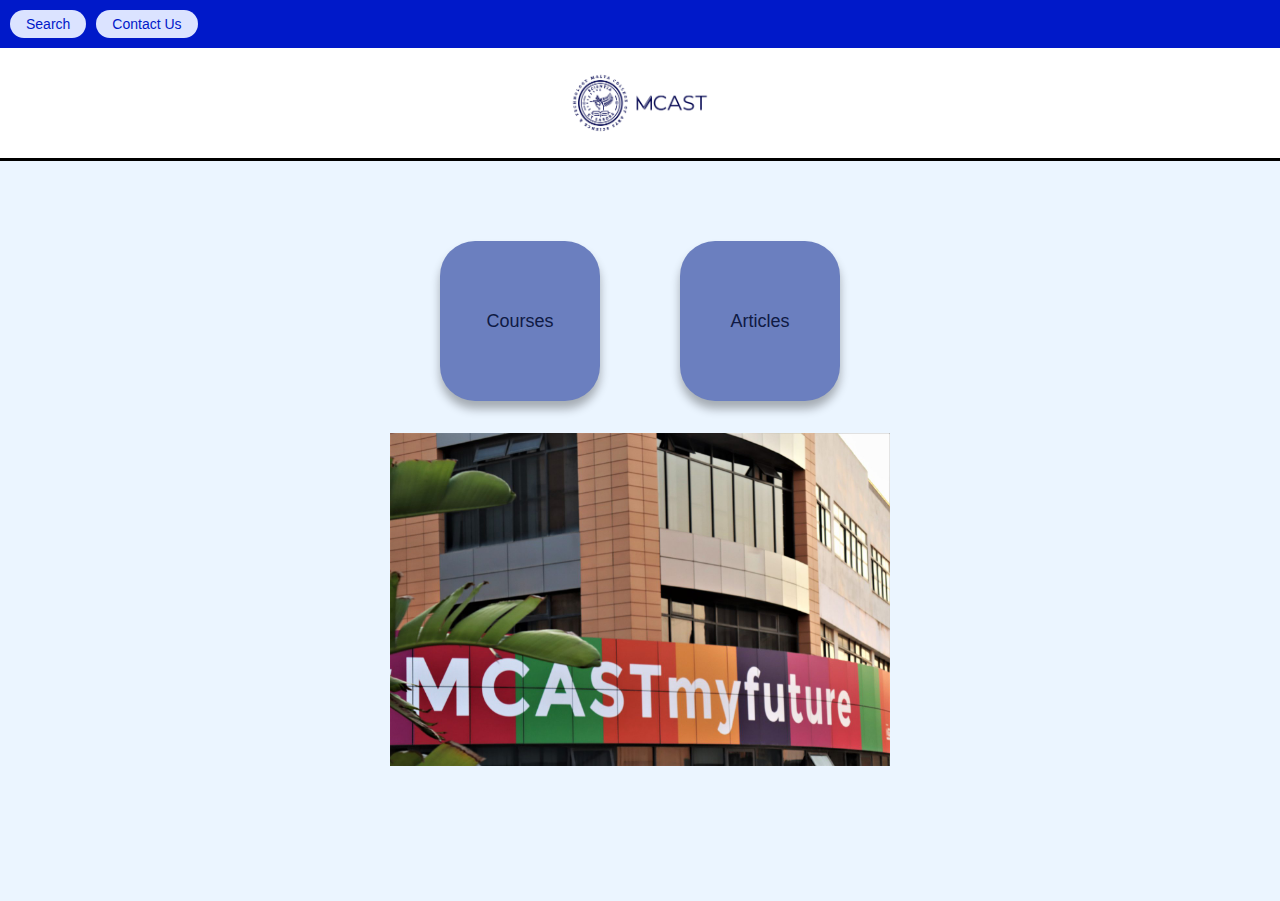
<file: index.html>
<!DOCTYPE html>
<html lang="en">
<head>
  <meta charset="UTF-8" />
  <title>MCAST Institute for the Creative Arts</title>
  <link rel="stylesheet" href="style.css" />
</head>
<body>

  <!-- Top Blue Bar -->
  <div class="top-bar">
    <a href="#" class="top-btn">Search</a>
    <a href="contact.html" class="top-btn">Contact Us</a>
  </div>

  <!-- Header -->
  <header class="header">
    <img src="MCAST Tool bar.jpg" alt="MCAST Logo" class="logo" />
  </header>

  <!-- Main Content -->
<main class="main">
  <div class="horizontal">
    <a href="courses.html" class="card">Courses</a>
    <a href="articles.html" class="card">Articles</a>
  </div>
  
  <article class="horizontal">
    <figure class="mt-2">
      <img src="MCAST Main Campus.jpg" class="big-image">
    </figure>
  </article>
</main>


</body>
</html>
</file>
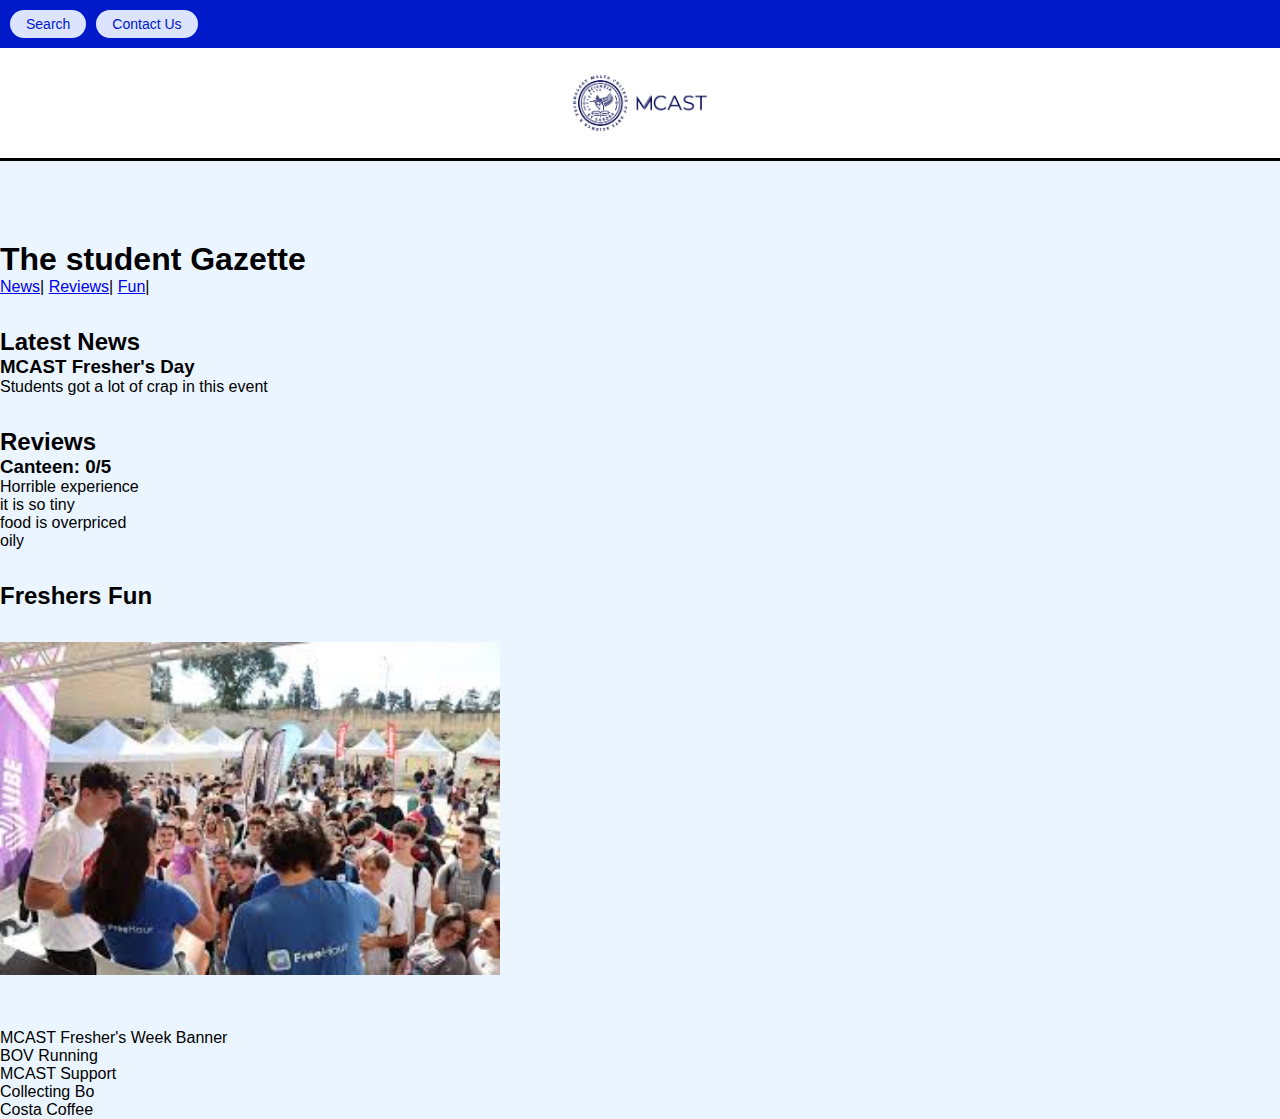
<file: articles.html>
<!DOCTYPE html>
<html lang="en">
<head>
    <meta charset="UTF-8">
    <meta name="viewport" content="whidth-device, initial-scale=1.0">

    <!-- Custom Font-->
    <link rel="preconnect" href="https://fonts.googleapis.com">
    <link rel="preconnect" href="https://fonts.gstatic.com" crossorigin>
    <link href="https://fonts.googleapis.com/css2?family=Delius&family=Lobster&display=swap" rel="stylesheet">
    <link rel="stylesheet" href="style.css">

    <title>Articles</title>
</head>
<body>
    
    <!-- Top Blue Bar -->
    <div class="top-bar">
        <a href="#" class="top-btn">Search</a>
        <a href="contact.html" class="top-btn">Contact Us</a>
    </div>
    
    <!-- Header -->
    <header class="header">
        <img src="MCAST Tool bar.jpg" alt="MCAST Logo" class="logo" />
    </header>
    
 
    
    <!--This is a comment and will not show up on the page-->
    <!--This is a visible content on our website-->
    

    <!-- The main content for this website-->
    <main class="main">
        <div class="container">

            <header>
                <h1>The student Gazette</h1>
                <!--Navigation for the website-->
                <nav>
                    <!--Links/anchor tags-->
                    <a href="news">News</a>&vert;
                    <a href="reviews">Reviews</a>&vert;
                    <a href="Fun">Fun</a>&vert;
                </nav>
            </header>
            
            <section id="news">
                <h2> Latest News</h2>
                <!-- An element of the thematic section-->
                <article>
                    <h3>MCAST Fresher's Day</h3>
                    <p> Students got a lot of crap in this event</p>
                </article>
            </section>
            
            <!--Review of Canteen-->
            <section id="reviews">
                <h2>Reviews</h2>
                
                <!-- A second element of the thematic section-->
                <article>
                    <h3>Canteen: 0/5</h3>
                    <ul>
                        <li>Horrible experience</li>
                        <li>it is so tiny</li> 
                        <li>food is overpriced</li>
                        <li>oily</li>
                    </ul>
                    
                </article>
            </section>
            <section id="Fun">
                <h2>Freshers Fun</h2>
                <article>
                    <figure class="mt-2">
                        <img src="fresher's week.jpg" class="big-image">
                        <figcaption> MCAST Fresher's Week Banner</figcaption>
                    </figure>
                </article>
                <ol>
                    <li>BOV Running</li>
                    <li>MCAST Support</li>
                    <li>Collecting Bo</li>
                    <li>Costa Coffee</li>
                </ol>
                
            </section>
        </div>
    </main>    
</body>
</html>
</file>
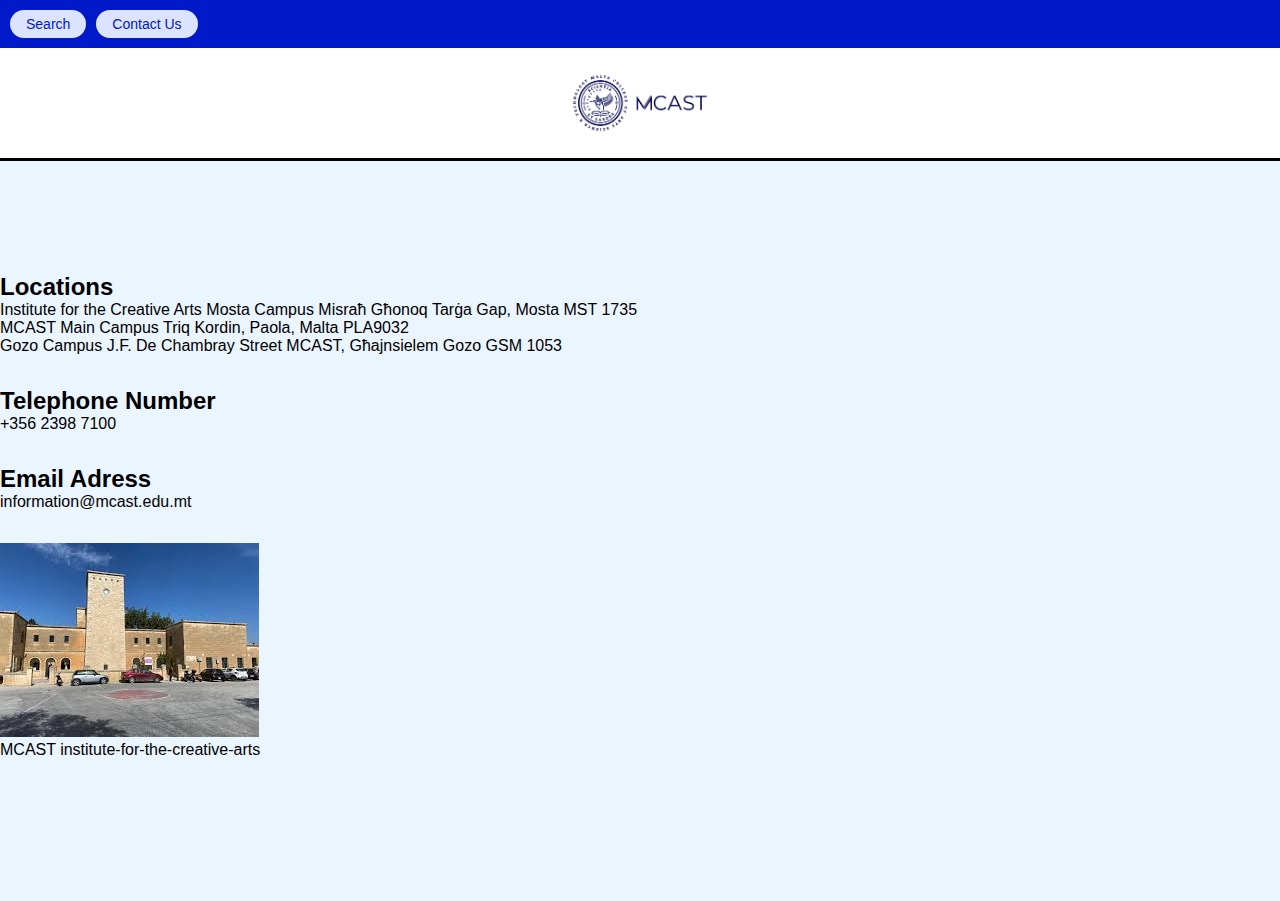
<file: contact.html>
<!DOCTYPE html>
<html lang="en">
<head>
  <meta charset="UTF-8" />
  <title>MCAST Homepage</title>
  <link rel="stylesheet" href="style.css" />
</head>
<body>

  <!-- Top Blue Bar -->
  <div class="top-bar">
    <a href="#" class="top-btn">Search</a>
    <a href="contact.html" class="top-btn">Contact Us</a>
  </div>

  <!-- Header -->
  <header class="header">
    <img src="MCAST Tool bar.jpg" alt="MCAST Logo" class="logo" />
  </header>
    
  <main class="main">

    <div class="container">
        <h2>Locations</h2>
        <ul>
            <li> Institute for the Creative Arts
                Mosta Campus
                Misraħ Għonoq Tarġa Gap, Mosta MST 1735</li>
        
            <li> MCAST Main Campus
                Triq Kordin, Paola, Malta PLA9032</li>
        
            <li> Gozo Campus
                J.F. De Chambray Street
                MCAST, Għajnsielem
                Gozo GSM 1053
                </li>
        </ul>
        
        <h2>Telephone Number</h2>
        <li>+356 2398 7100</li>
        
        <h2>Email Adress</h2>
        <li>information@mcast.edu.mt</li>
        
        <article>
            <figure class="mt-2">
                <img src="Mcast Contact.jpg">
                <figcaption> MCAST institute-for-the-creative-arts</figcaption>
            </figure>
        </article>
    </div>
  </main>
</body>
</html>
</file>
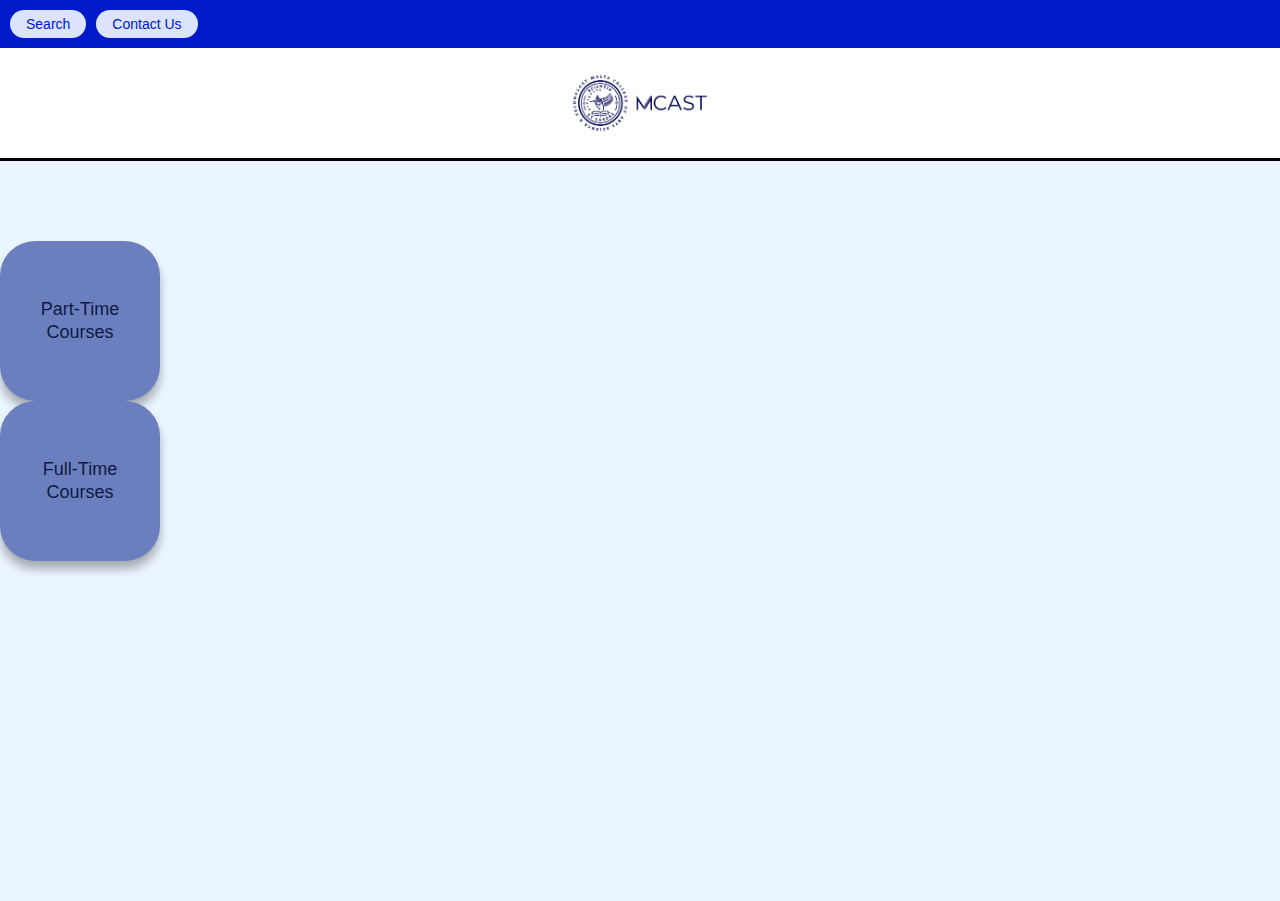
<file: courses-1.html>
<!DOCTYPE html>
<html lang="en">
<head>
    <meta charset="UTF-8" />
    <title>MCAST Homepage</title>
    <link rel="stylesheet" href="style.css" />
</head>
<body>
    
    <!-- Top Blue Bar -->
    <div class="top-bar">
        <button class="top-btn">Search</button>
        <button class="top-btn">Contact Us</button>
    </div>
    
    <!-- Header -->
    <header class="header">
        <img src="MCAST Tool bar.jpg" alt="MCAST Logo" class="logo" />
    </header>
    
    <!-- Main Content -->
    <main class="main">
        <a href="PartTime.html"
   class="card"
   aria-label="View Part-Time Courses">
  
  <span class="card-text">
    Part-Time<br>
    Courses
  </span>

</a>

        <a href="FullTime.html"
   class="card"
   aria-label="View Part-Time Courses">
  
  <span class="card-text">
    Full-Time<br>
    Courses
  </span>

</a>

    </main>
</file>
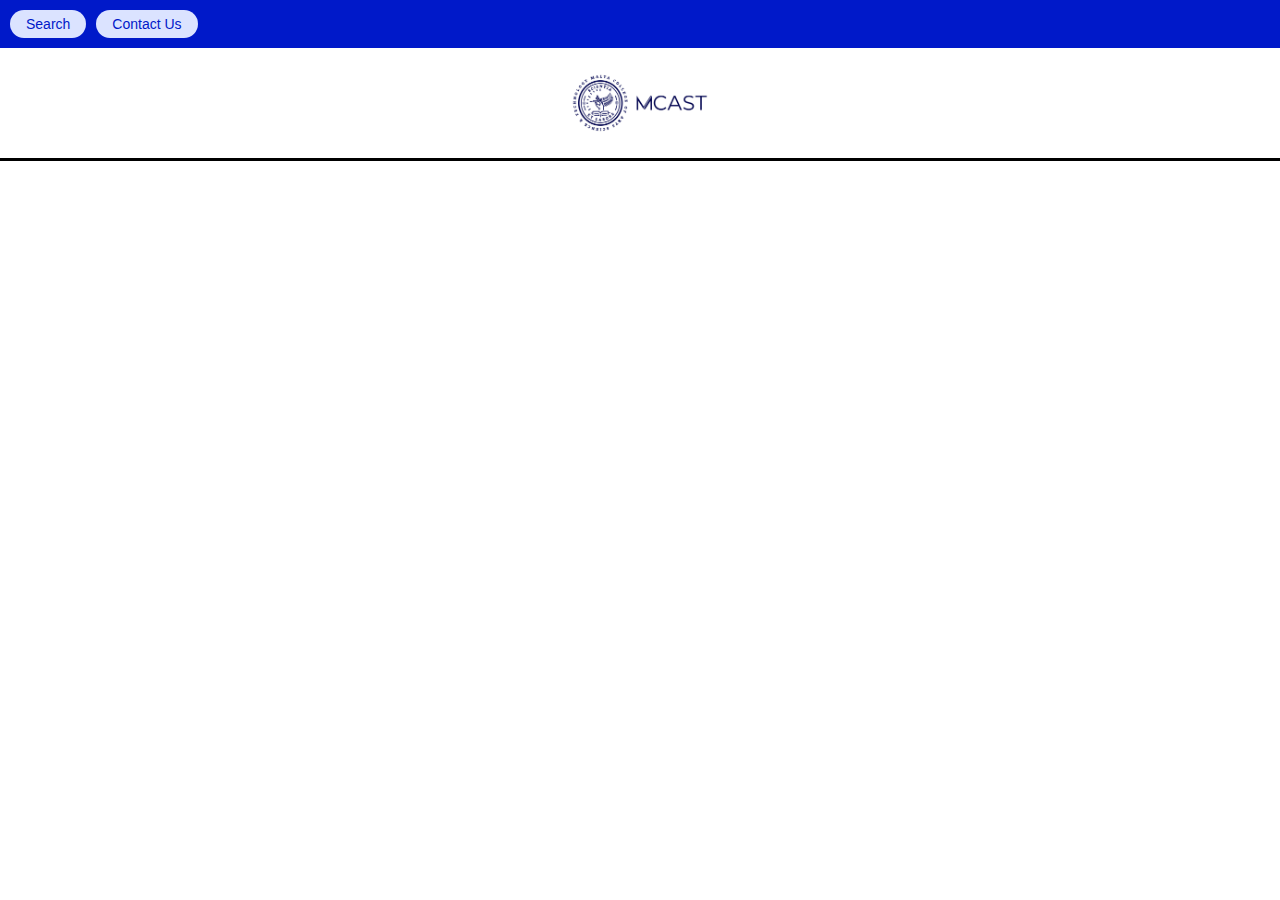
<file: fulltime-1.html>
<!DOCTYPE html>
<html lang="en">
<head>
  <meta charset="UTF-8" />
  <title>MCAST Homepage</title>
  <link rel="stylesheet" href="style.css" />
</head>
<body>

  <!-- Top Blue Bar -->
  <div class="top-bar">
    <button class="top-btn">Search</button>
    <button class="top-btn">Contact Us</button>
  </div>

  <!-- Header -->
  <header class="header">
    <img src="MCAST Tool bar.jpg" alt="MCAST Logo" class="logo" />
  </header>
</file>
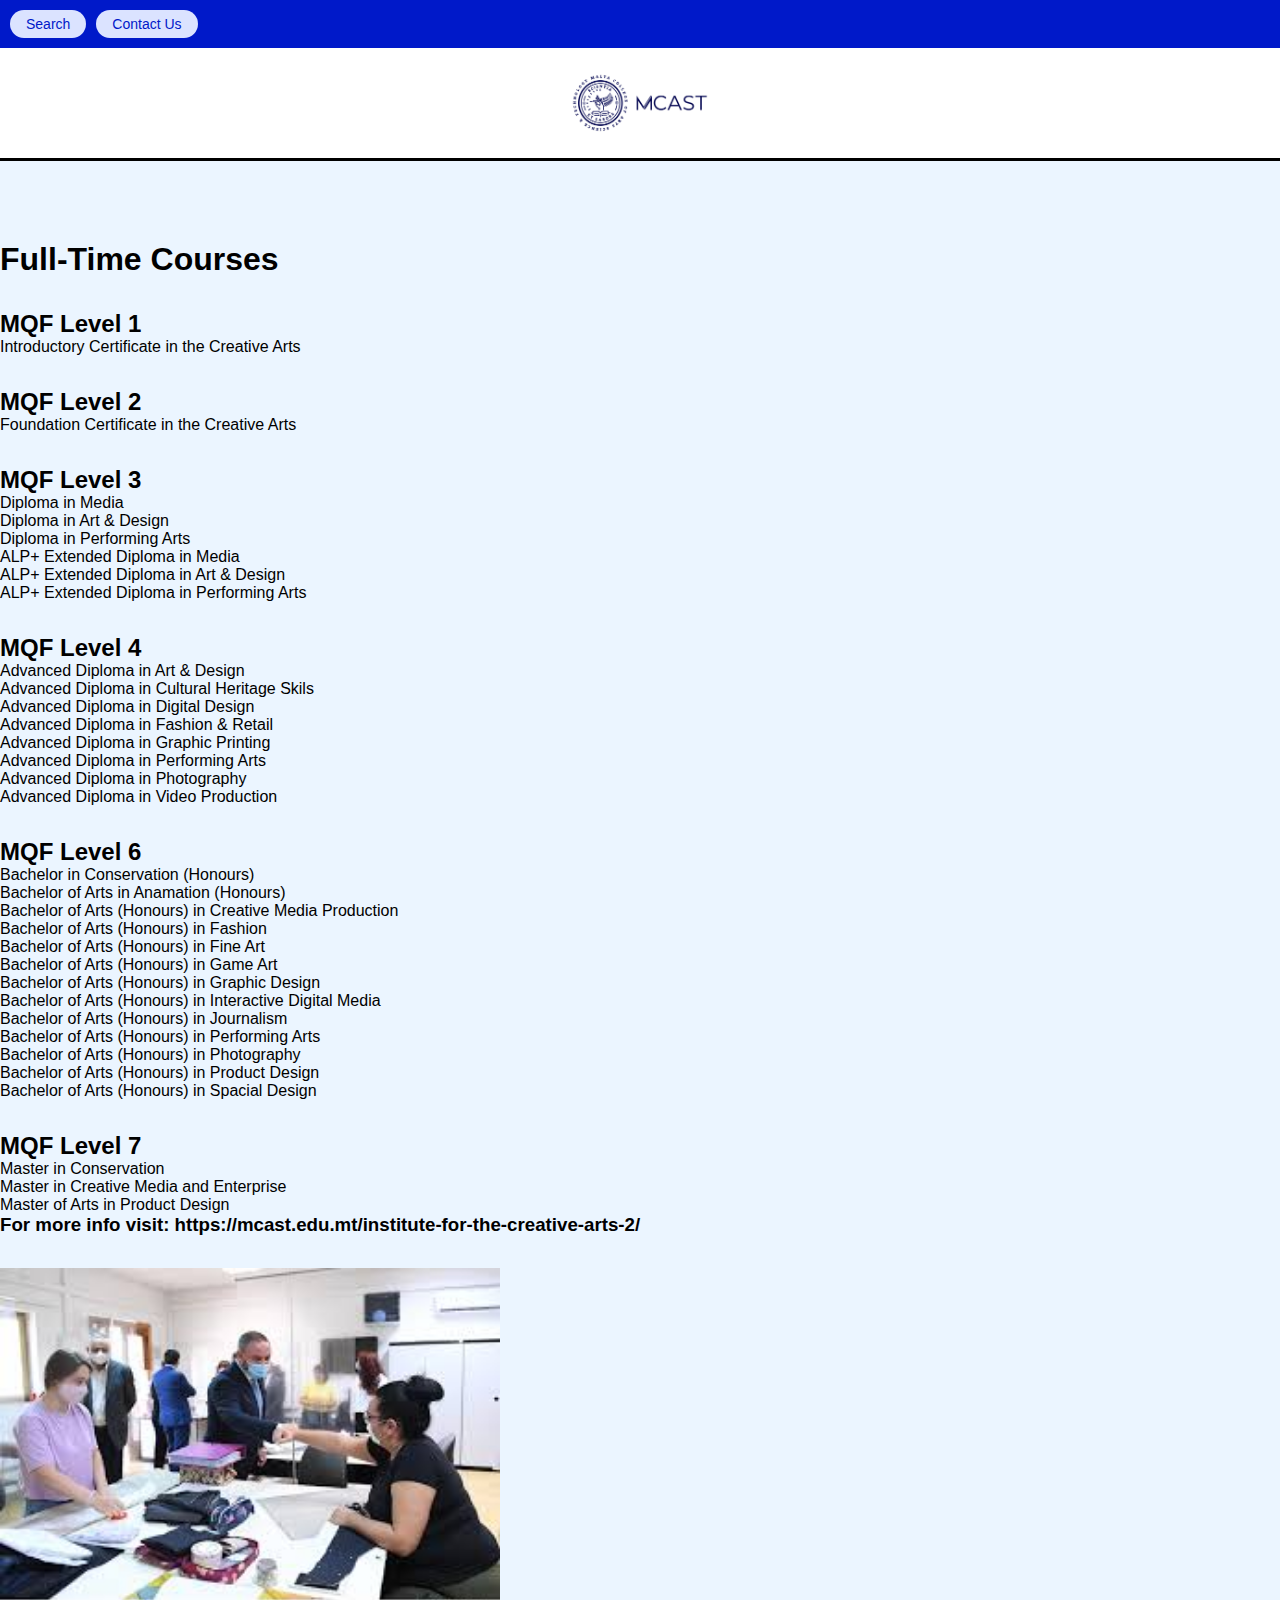
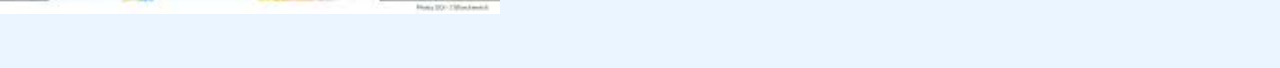
<file: fulltime.html>
<!DOCTYPE html>
<html lang="en">
<head>
  <meta charset="UTF-8" />
  <title>MCAST Homepage</title>
  <link rel="stylesheet" href="style.css" />
</head>
<body>

  <!-- Top Blue Bar -->
  <div class="top-bar">
    <a href="#" class="top-btn">Search</a>
    <a href="contact.html" class="top-btn">Contact Us</a>
  </div>

  <!-- Header -->
  <header class="header">
    <img src="MCAST Tool bar.jpg" alt="MCAST Logo" class="logo" />
  </header>

  <main class="main">
    <div class="container">

      <h1>Full-Time Courses</h1>
      <h2>MQF Level 1</h2>
      <li>Introductory Certificate in the Creative Arts</li>
      
      <h2>MQF Level 2</h2>
      <li>Foundation Certificate in the Creative Arts</li>
      
      <h2>MQF Level 3</h2>
      <li>Diploma in Media</li>
      <li>Diploma in Art & Design</li>
      <li>Diploma in Performing Arts</li>
      <li>ALP+ Extended Diploma in Media</li>
      <li>ALP+ Extended Diploma in Art & Design</li>
      <li>ALP+ Extended Diploma in Performing Arts</li>
      
      <h2>MQF Level 4</h2>
      <li>Advanced Diploma in Art & Design</li>
      <li>Advanced Diploma in Cultural Heritage Skils</li>
      <li>Advanced Diploma in Digital Design</li>
      <li>Advanced Diploma in Fashion & Retail</li>
      <li>Advanced Diploma in Graphic Printing</li>
      <li>Advanced Diploma in Performing Arts</li>
      <li>Advanced Diploma in Photography</li>
      <li>Advanced Diploma in Video Production</li>
      
      <h2>MQF Level 6</h2>
      <ul>  
        <li>Bachelor in Conservation (Honours)</li>
        <li>Bachelor of Arts in Anamation (Honours)</li>
        <li>Bachelor of Arts (Honours) in Creative Media Production</li>
        <li>Bachelor of Arts (Honours) in Fashion</li>
        <li>Bachelor of Arts (Honours) in Fine Art</li>
        <li>Bachelor of Arts (Honours) in Game Art</li>
        <li>Bachelor of Arts (Honours) in Graphic Design</li>
        <li>Bachelor of Arts (Honours) in Interactive Digital Media</li>
        <li>Bachelor of Arts (Honours) in Journalism</li>
        <li>Bachelor of Arts (Honours) in Performing Arts</li>
        <li>Bachelor of Arts (Honours) in Photography</li>
        <li>Bachelor of Arts (Honours) in Product Design</li>
        <li>Bachelor of Arts (Honours) in Spacial Design</li>
      </ul>
      
      <h2>MQF Level 7</h2>
      <ul>  
        <li>Master in Conservation</li>
        <li>Master in Creative Media and Enterprise</li>
        <li>Master of Arts in Product Design </li>
      </ul>
      
      <h3>For more info visit: https://mcast.edu.mt/institute-for-the-creative-arts-2/</h3>
      
      
      <article>
        <figure class="mt-2">
          <img src="full time.jpg" class="big-image">
        </figure>
      </article>
    </div>
  </main>
  </body>
  </html>
</file>
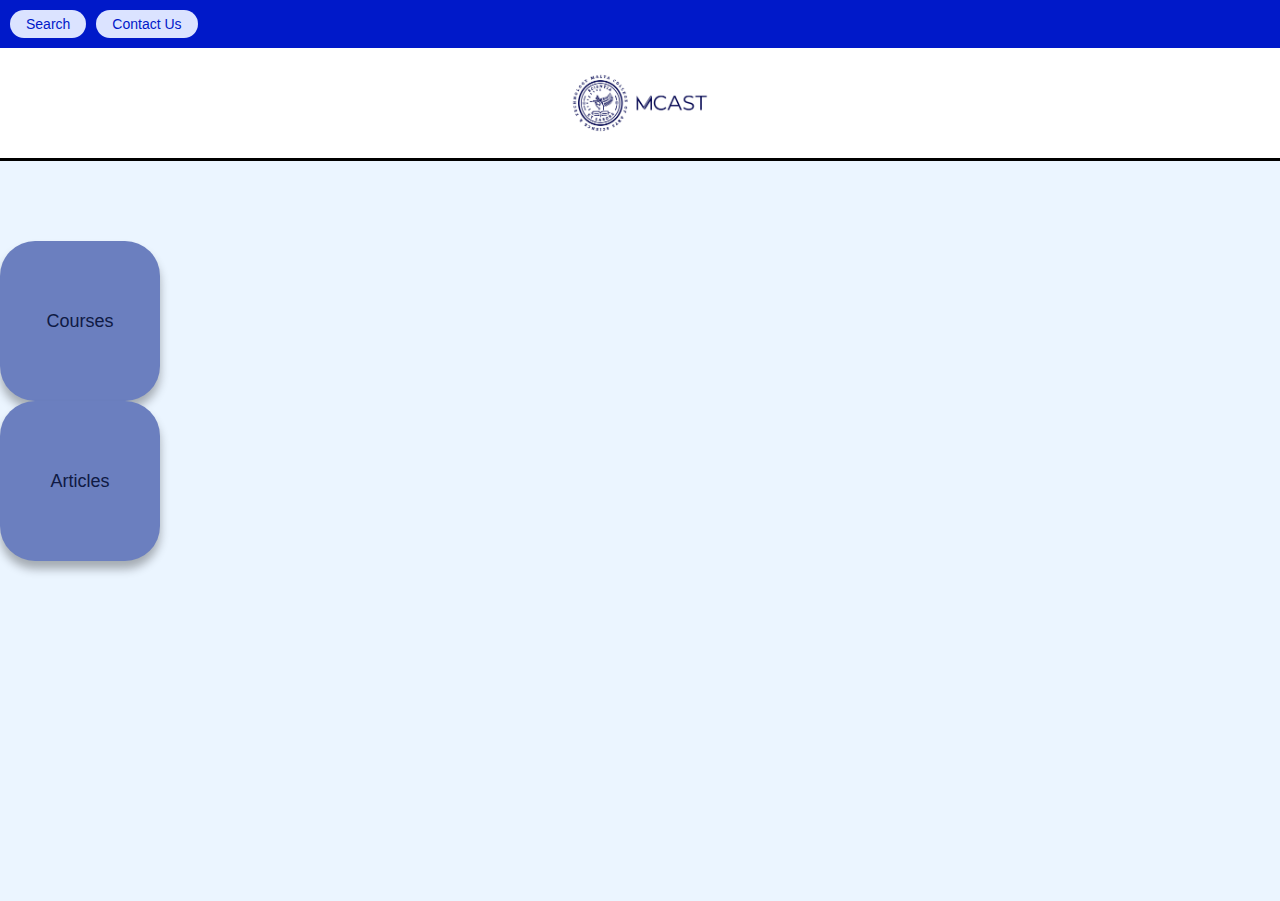
<file: Home.html>
<!DOCTYPE html>
<html lang="en">
<head>
  <meta charset="UTF-8" />
  <title>MCAST Homepage</title>
  <link rel="stylesheet" href="style.css" />
</head>
<body>

  <!-- Top Blue Bar -->
  <div class="top-bar">
    <button class="top-btn">Search</button>
    <button class="top-btn">Contact Us</button>
  </div>

  <!-- Header -->
  <header class="header">
    <img src="MCAST Tool bar.jpg" alt="MCAST Logo" class="logo" />
  </header>

  <!-- Main Content -->
<main class="main">
  <a href="courses.html" class="card">Courses</a>
  <a href="articles.html" class="card">Articles</a>
</main>


</body>
</html>
</file>
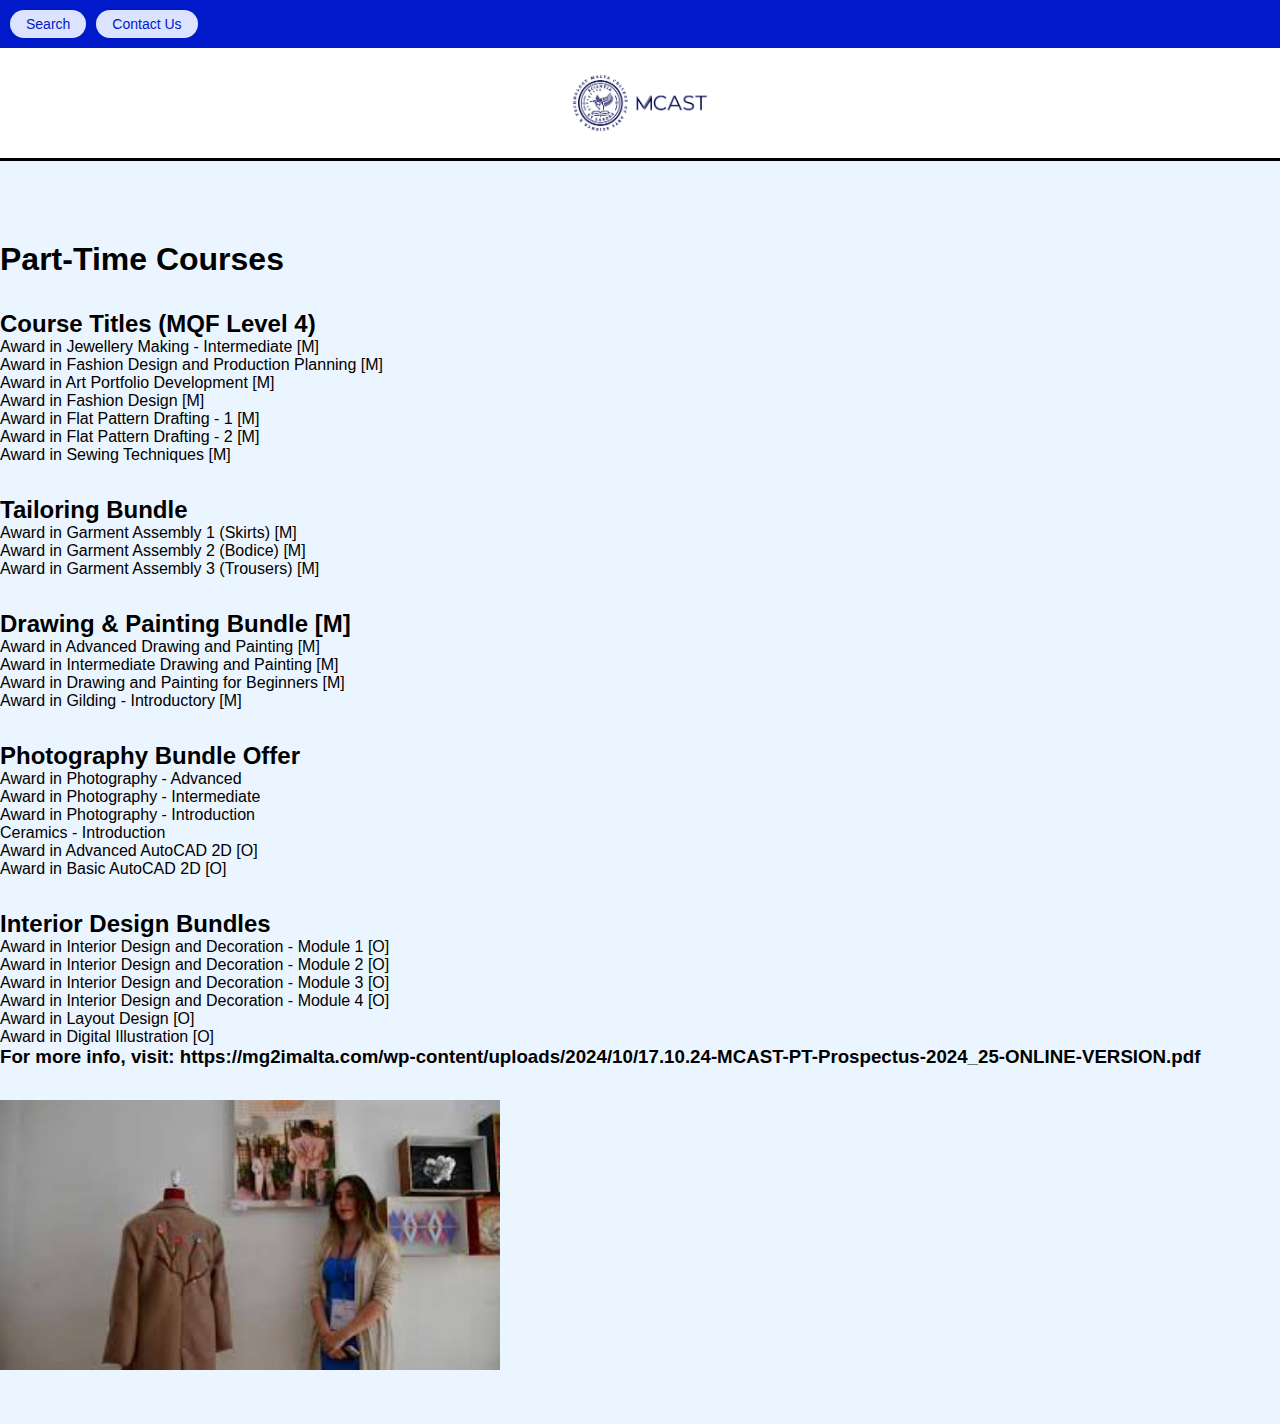
<file: parttime.html>
<!DOCTYPE html>
<html lang="en">
<head>
  <meta charset="UTF-8" />
  <title>MCAST Homepage</title>
  <link rel="stylesheet" href="style.css" />
</head>
<body>
  
  <!-- Top Blue Bar -->
  <div class="top-bar">
    <a href="#" class="top-btn">Search</a>
    <a href="contact.html" class="top-btn">Contact Us</a>
  </div>
  
  <!-- Header -->
  <header class="header">
    <img src="MCAST Tool bar.jpg" alt="MCAST Logo" class="logo" />
  </header>
  
  <main class="main">
<div class="container">

  <h1>Part-Time Courses</h1>
  
  <h2>Course Titles (MQF Level 4)</h2>
  <ul>
    <li>Award in Jewellery Making - Intermediate [M]</li>
    <li>Award in Fashion Design and Production Planning [M]</li>
    <li>Award in Art Portfolio Development [M]</li>
    <li>Award in Fashion Design [M]</li>
    <li>Award in Flat Pattern Drafting - 1 [M]</li>
    <li>Award in Flat Pattern Drafting - 2 [M]</li>
    <li>Award in Sewing Techniques [M]</li>
  </ul>
  
  
  <h2>Tailoring Bundle</h2>
  <ul> 
    <li>Award in Garment Assembly 1 (Skirts) [M]</li>
    <li>Award in Garment Assembly 2 (Bodice) [M]</li>
    <li>Award in Garment Assembly 3 (Trousers) [M]</li>
  </ul>
  
  
  <h2>Drawing & Painting Bundle [M]</h2>
  <ul>
    <li>Award in Advanced Drawing and Painting [M]</li>
    <li>Award in Intermediate Drawing and Painting [M]</li>
    <li>Award in Drawing and Painting for Beginners [M]</li>
    <li>Award in Gilding - Introductory [M]</li>
  </ul>
  
  
  <h2>Photography Bundle Offer</h2>
  <ul> 
    <li>Award in Photography - Advanced</li>
    <li>Award in Photography - Intermediate</li>
    <li>Award in Photography - Introduction</li>
    <li>Ceramics - Introduction</li>
    <li>Award in Advanced AutoCAD 2D [O]</li>
    <li>Award in Basic AutoCAD 2D [O]</li>
  </ul>
  
  
  <h2>Interior Design Bundles</h2>
  <ul>
    <li>Award in Interior Design and Decoration - Module 1 [O]</li>
    <li>Award in Interior Design and Decoration - Module 2 [O]</li>
    <li>Award in Interior Design and Decoration - Module 3 [O]</li>
    <li>Award in Interior Design and Decoration - Module 4 [O]</li>
    <li>Award in Layout Design [O]</li>
    <li>Award in Digital Illustration [O]</li>
  </ul>
  
  
  <h3> For more info, visit: https://mg2imalta.com/wp-content/uploads/2024/10/17.10.24-MCAST-PT-Prospectus-2024_25-ONLINE-VERSION.pdf</h3>
  
  <article>
    <figure class="mt-2">
      <img src="parttime.jpg" class="big-image">
    </figure>
  </article>
</div>
</main>
</body>
</html>
</file>
<file: style.css>
* {
  margin: 0;
  padding: 0;
  box-sizing: border-box;
  font-family: Arial, sans-serif;
}

/* Top Bar */
.top-bar {
  background-color: #0019c9;
  padding: 10px;
  display: flex;
  gap: 10px;
}

.top-btn {
  background-color: #dbe3ff;
  border: none;
  padding: 6px 16px;
  border-radius: 20px;
  cursor: pointer;
  font-size: 14px;
  color: #0019c9;
  text-decoration: none;
}

/* Header */
.header {
  background-color: white;
  padding: 20px;
  border-bottom: 3px solid #000;
  display: flex;
  justify-content: center;
  align-items: center;
}


.logo {
  height: 70px;
}

.header h1 {
  font-size: 40px;
  color: #0019c9;
}

/* Main Area */
.main {
  background-color: #ebf5ff;
  min-height: calc(100vh - 160px);
  padding-top: 80px;
}

.horizontal {
  display: flex;
  justify-content: center;
  gap: 80px;
}

/* Buttons */
.card {
  width: 140px;
  height: 140px;
  background-color: #6b7fbf;
  color: #1b1b3a;
  display: flex;
  justify-content: center;
  align-items: center;
  border-radius: 35px;
  font-size: 18px;
  box-shadow: 0 8px 10px rgba(0,0,0,0.3);
  cursor: pointer;

  /* important for links */
  text-decoration: none;
  font-weight: 500;
}

/* hover effect */
.card:hover {
  transform: translateY(-4px);
  box-shadow: 0 12px 14px rgba(0,0,0,0.35);
}


.card {
  width: 160px;
  height: 160px;
  background-color: #6b7fbf;
  color: #0f1a44;

  display: flex;
  justify-content: center;
  align-items: center;

  text-decoration: none;
  text-align: center;

  border-radius: 35px;
  box-shadow: 0 8px 10px rgba(0,0,0,0.3);

  font-size: 18px;
  font-weight: 500;

  transition: transform 0.25s ease,
              box-shadow 0.25s ease,
              background-color 0.25s ease;
}

/* Text styling */
.card-text {
  line-height: 1.3;
}

/* Hover effect */
.card:hover {
  transform: translateY(-6px);
  box-shadow: 0 14px 18px rgba(0,0,0,0.35);
  background-color: #5d72b8;
}

/* Click (active) effect */
.card:active {
  transform: translateY(-2px);
  box-shadow: 0 6px 8px rgba(0,0,0,0.3);
}

/* Keyboard focus (accessibility) */
.card:focus-visible {
  outline: 3px solid #0019c9;
  outline-offset: 4px;
}


/* Image */
.big-image {
  width: 500px;
  padding-bottom: 50px;
  gap: 20px;
}

.container {
  width: 1280px;
  margin: auto;
}

h2 {
  margin-top: 2rem;
}

.mt-2 {
  margin-top: 2rem;
}
</file>
